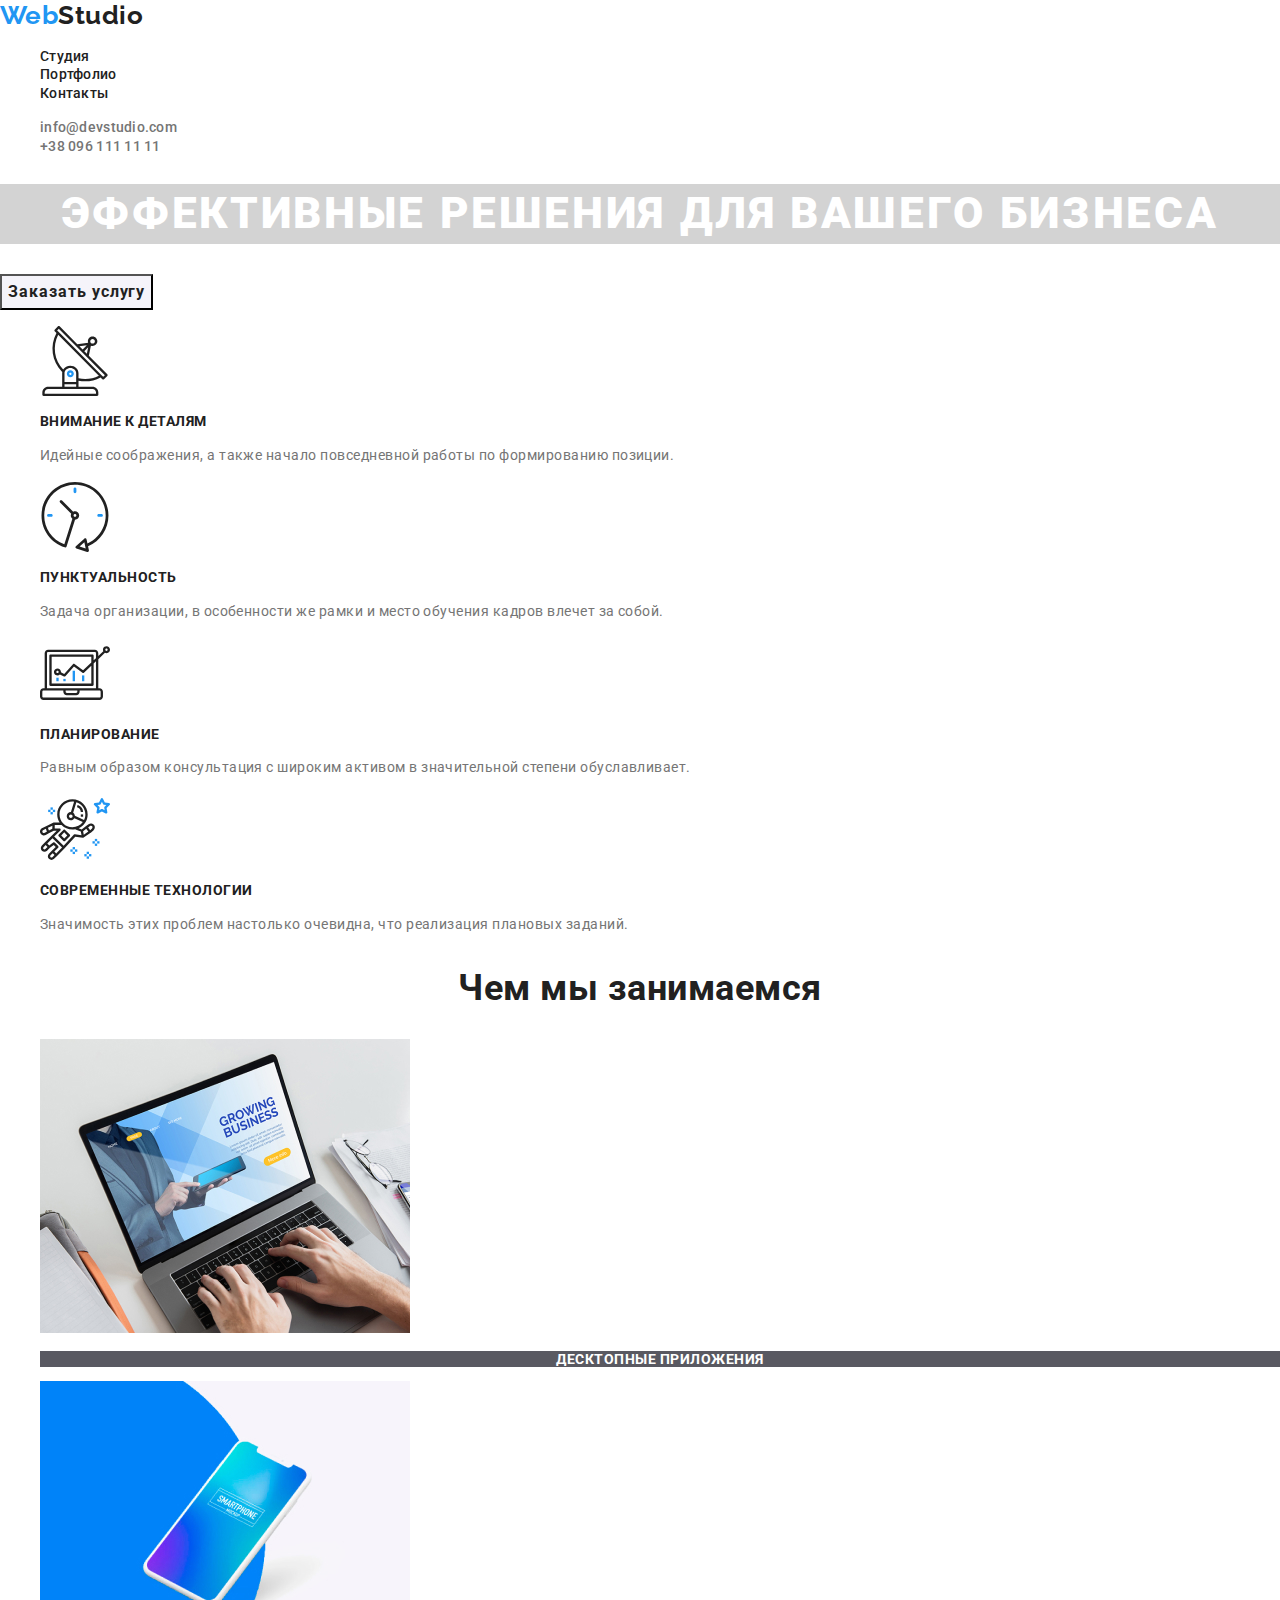
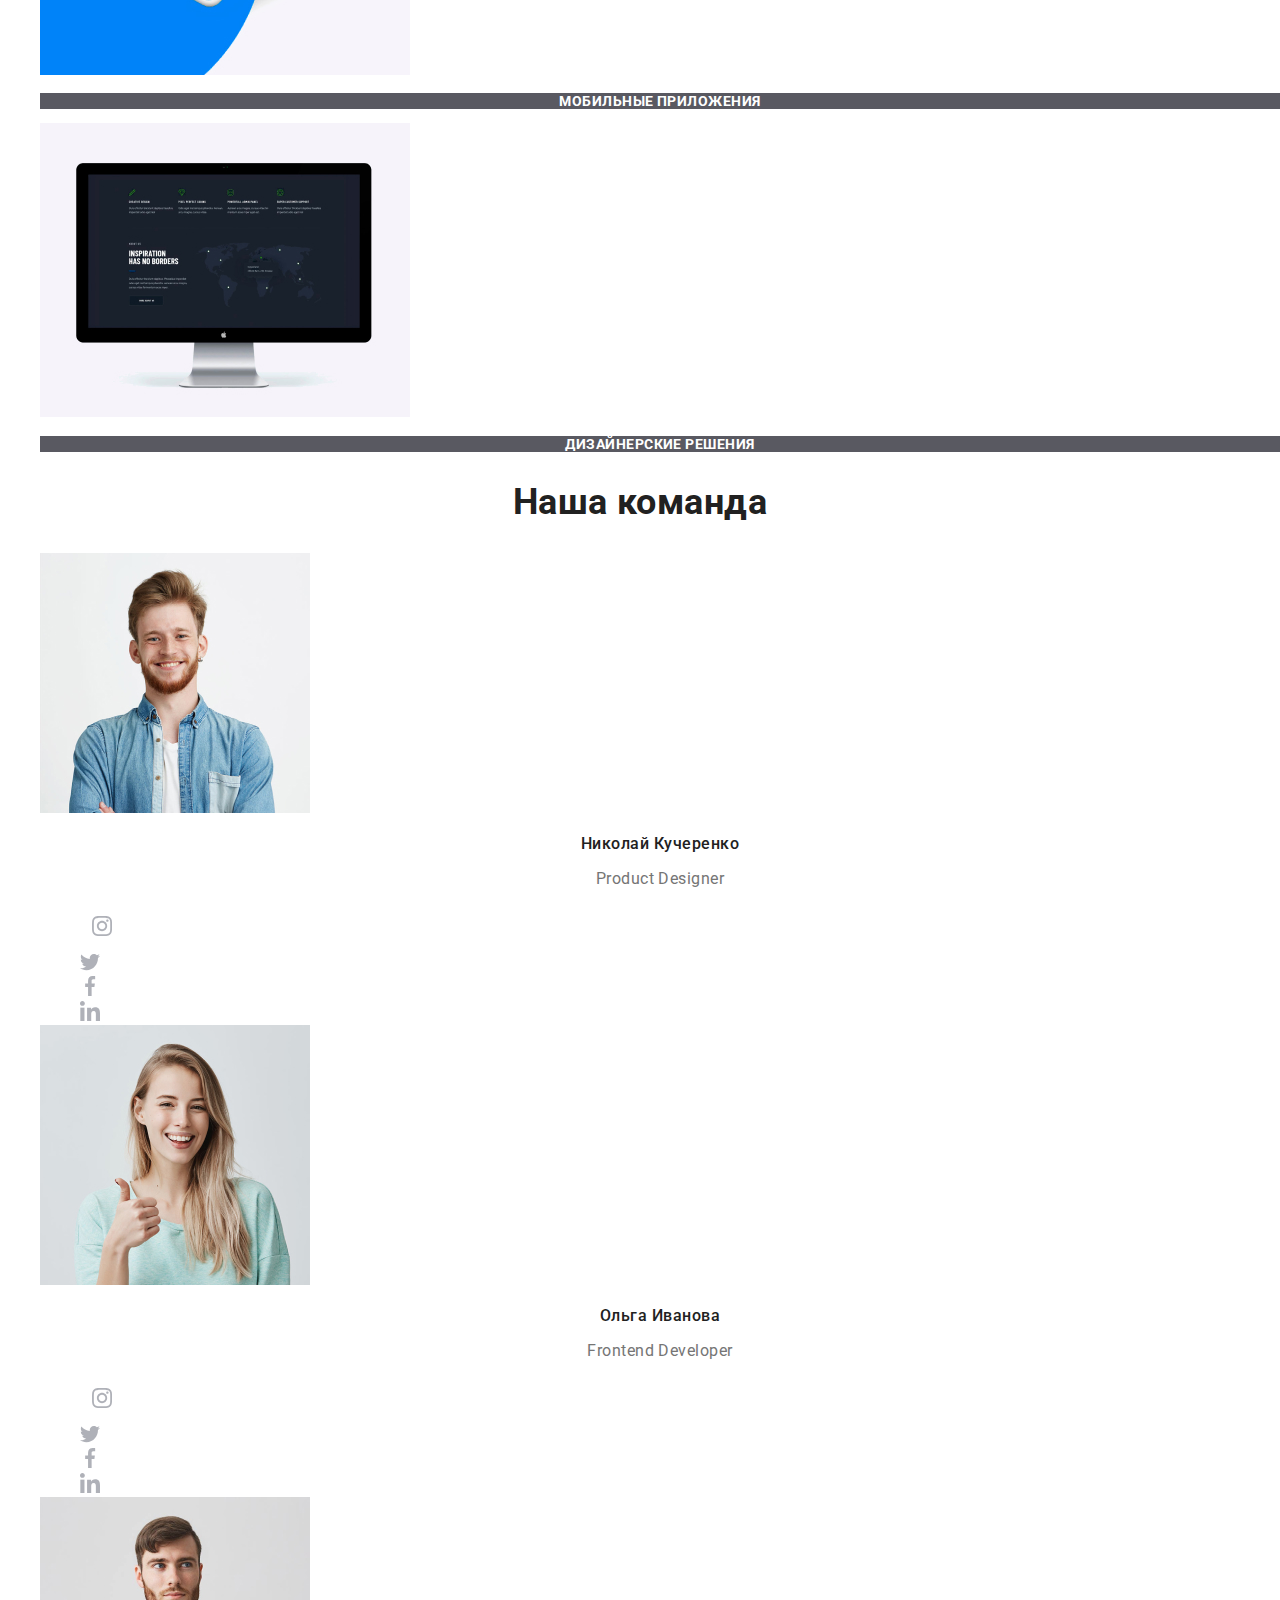
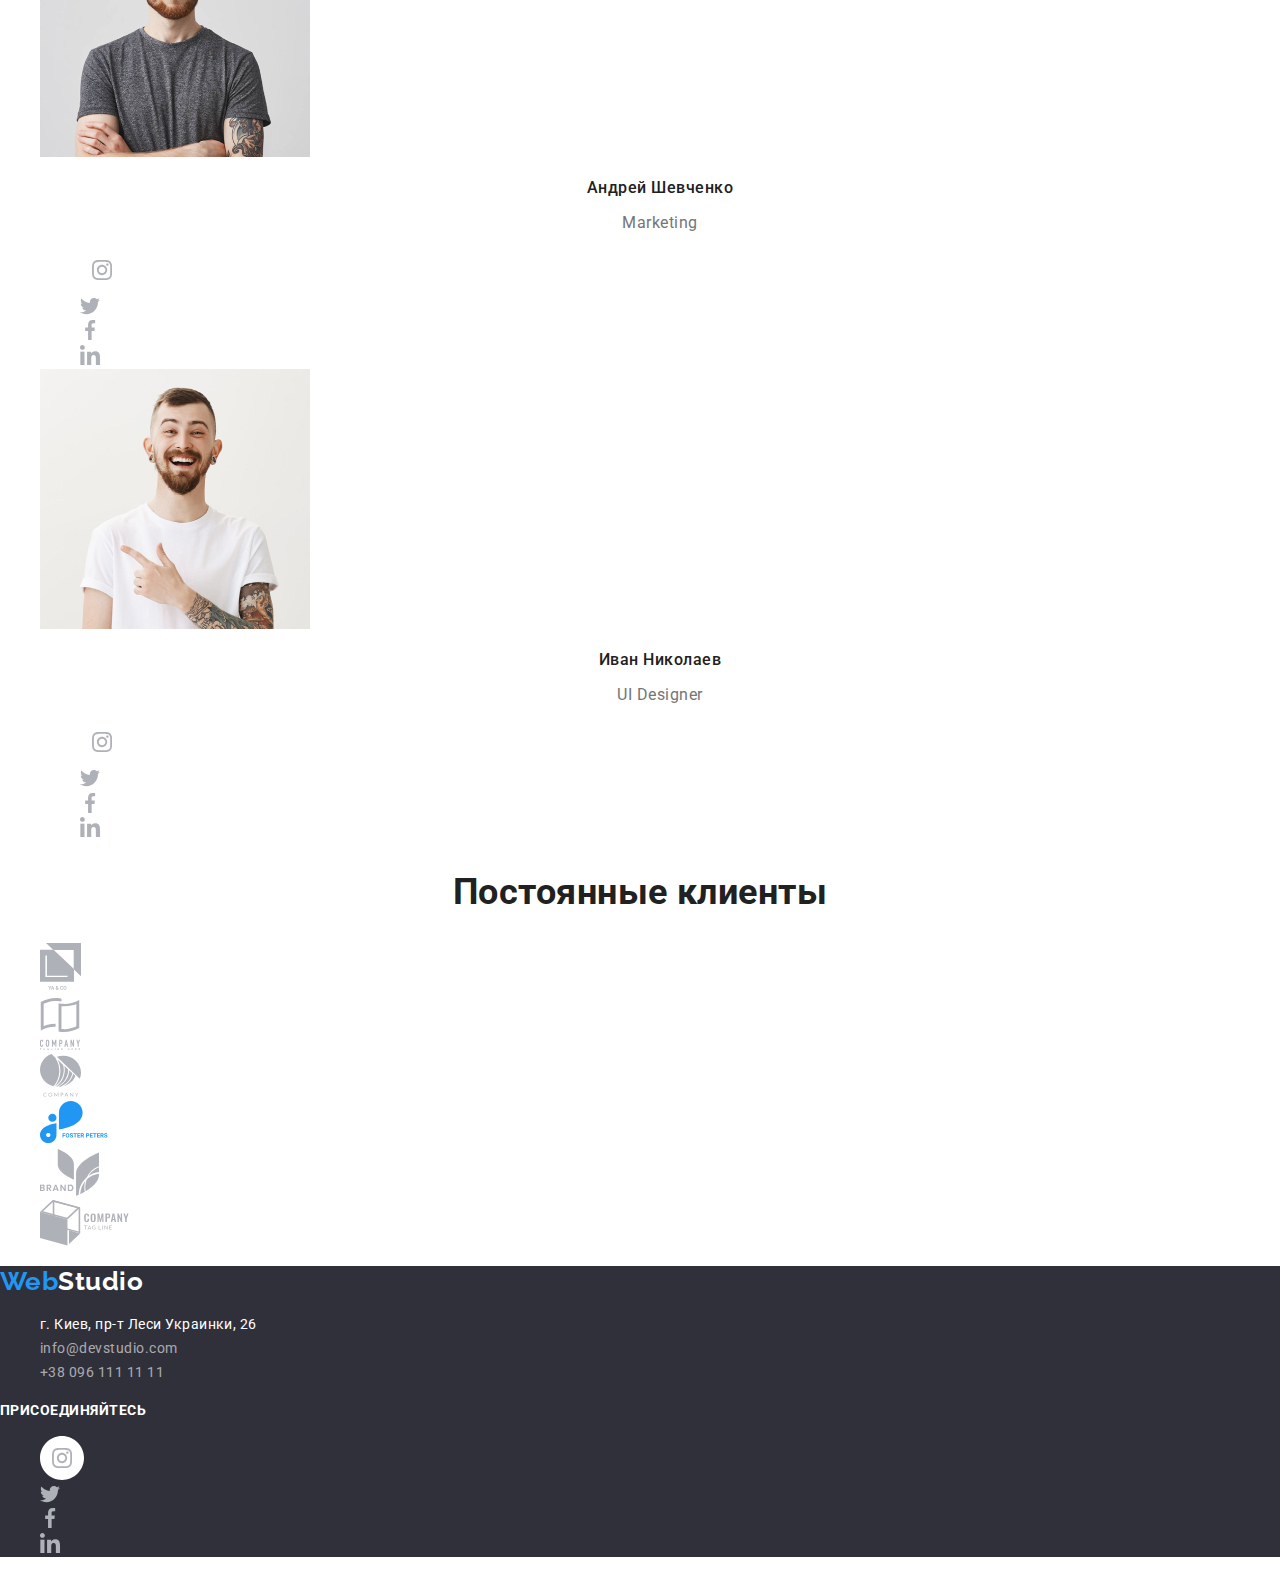
<file: index.html>
<!DOCTYPE html>
<html lang="ru">
<head>
    <meta charset="UTF-8">
    <meta name="viewport" content="width=device-width, initial-scale=1.0">
    <title>Web Studio</title>
    <link href="https://fonts.googleapis.com/css2?family=Raleway:wght@700&family=Roboto:wght@400;500;700;900&display=swap" rel="stylesheet">
    <link rel="stylesheet" href="./css/normalize.css">
    <link rel="stylesheet" href="./css/styles.css">
</head>
<body>
<header class="header">
<nav class="navigation">
    <a class="logo link" href="./index.html" aria-label="Логотип компании Веб студия"><span class="logo-item">Web</span>Studio</a>
<ul class="navigation-list">
    <li class="navigation-list-item list">
        <a class="navigation-list-link link" href="./index.html" aria-label="Переход на главную страницу сайта">Студия</a>
    </li>
    <li class="navigation-list-item list">
        <a class="navigation-list-link link" href="./portfolio.html" aria-label="Переход на страницу портфолио">Портфолио</a>
    </li>
    <li class="navigation-list-item list">
        <a class="navigation-list-link link" href="" aria-label="Переход на страницу контактов">Контакты</a>
    </li>
</ul>
</nav>
<div>
    <ul>
        <li class="list">
            <a class="header-mail-link link" href="mailto:info@devstudio.com">info@devstudio.com</a>
        </li>
        <li class="list">
            <a class="header-tel-link link" href="tel:+380961111111">+38 096 111 11 11</a>
        </li>
    </ul>
</div>
</header>
<main>
<!--Секция герой-->
<section class="hero">
    <h1 class="hero-title">Эффективные решения для вашего бизнеса</h1>
    <button type="button" class="modal-btn">Заказать услугу</button>
</section>
<!--Преимущества-->
<section class="advantage">
    <h2 hidden>Наши преимущества</h2>
    <ul class="advantage-list">
        <li class="advantage-list-item list">
            <img class="advantage-list-image" src="./images/antenna.svg" alt="Иконка антенны">
            <h3 class="advantage-list-title">Внимание к деталям</h3>
            <p class="advantage-list-text">Идейные соображения, а также начало повседневной работы по формированию позиции.</p>
        </li>
        <li class="advantage-list-item list">
            <img class="advantage-list-image" src="./images/clock.svg" alt="Иконка часов">
            <h3 class="advantage-list-title">Пунктуальность</h3>
            <p class="advantage-list-text">Задача организации, в особенности же рамки и место обучения кадров влечет за собой.</p>
        </li>
        <li class="advantage-list-item list">
            <img class="advantage-list-image" src="./images/diagram.svg" alt="Иконка с диаграммой">
            <h3 class="advantage-list-title">Планирование</h3>
            <p class="advantage-list-text">Равным образом консультация с широким активом в значительной степени обуславливает.</p>
        </li>
        <li class="advantage-list-item list">
            <img class="advantage-list-image" src="./images/astronaut.svg" alt="Иконка астронавта">
            <h3 class="advantage-list-title">Современные технологии</h3>
            <p class="advantage-list-text">Значимость этих проблем настолько очевидна, что реализация плановых заданий.</p>
        </li>
    </ul>
</section>
<!--Напраления работы-->
<section class="work-direction">
    <h2 class="work-direction-title">Чем мы занимаемся</h2>
    <ul class="work-direction-list">
        <li class="work-direction-list-item list">
            <img class="work-direction-image" src="./images/box-1.jpg" alt="Человек печатает на ноутбуке" width="370" height="294">
            <h3 class="work-direction-subtitle">Десктопные приложения</h3>
        </li>
        <li class="work-direction-list-item list">
        <img class="work-direction-image" src="./images/box-2.jpg" alt="Смартфон" width="370" height="294">
            <h3 class="work-direction-subtitle">Мобильные приложения</h3>
        </li>
        <li class="work-direction-list-item list">
            <img class="work-direction-image" src="./images/box-3.jpg" alt="Монитор ПК" width="370" height="294">
            <h3 class="work-direction-subtitle">Дизайнерские решения</h3>
        </li>
    </ul>
</section>
<!--Команда-->
<section class="team">
    <h2 class="team-title">Наша команда</h2>
    <ul class="team-list">
        <li class="team-list-item list">
            <img class="team-list-item-image" src="./images/team/teamate-1.jpg" alt="Фото Николая Кучеренко" width="270" height="260">
            <h3 class="team-list-item-name">Николай Кучеренко</h3>
            <p class="team-list-item-position" lang="en">Product Designer</p>
            <ul class="social-list">
                <li class="social-list-item list">
                    <a class="social-list-link" href="" target="_blank"><img src="./images/social-links-icon/instagram-icon.svg" alt="Иконка Инстаграмма"></a>
                </li>
                <li class="social-list-item list">
                    <a href="" target="_blank"><img src="./images/social-links-icon/twitter-icon.svg" alt="Иконка Твитера"></a>
                </li>
                <li class="social-list-item list">
                    <a href="" target="_blank"><img src="./images/social-links-icon/facebook-icon.svg" alt="Иконка Фейсбука"></a>
                </li>
                <li class="social-list-item list">
                    <a href="" target="_blank"><img src="./images/social-links-icon/linkedin-icon.svg" alt="Иконка Линкедина"></a>
                </li>
            </ul>
        </li>
        <li class="team-list-item list">
            <img class="team-list-item-image" src="./images/team/teamate-2.jpg" alt="Фото Ольги Ивановой" width="270" height="260">
            <h3 class="team-list-item-name">Ольга Иванова</h3>
            <p class="team-list-item-position" lang="en">Frontend Developer</p>
            <ul class="social-list">
                <li class="social-list-item list">
                    <a class="social-list-link" href="" target="_blank"><img src="./images/social-links-icon/instagram-icon.svg" alt="Иконка Инстаграмма"></a>
                </li>
                <li class="social-list-item list">
                    <a href="" target="_blank"><img src="./images/social-links-icon/twitter-icon.svg" alt="Иконка Твитера"></a>
                </li>
                <li class="social-list-item list">
                    <a href="" target="_blank"><img src="./images/social-links-icon/facebook-icon.svg" alt="Иконка Фейсбука"></a>
                </li>
                <li class="social-list-item list">
                    <a href="" target="_blank"><img src="./images/social-links-icon/linkedin-icon.svg" alt="Иконка Линкедина"></a>
                </li>
            </ul>
        </li>
        <li class="team-list-item list">
            <img class="team-list-item-image" src="./images/team/teamate-3.jpg" alt="Фото Андрея Шевченко" width="270" height="260">
            <h3 class="team-list-item-name">Андрей Шевченко</h3>
            <p class="team-list-item-position" lang="en">Marketing</p>
            <ul class="social-list">
                <li class="social-list-item list">
                    <a class="social-list-link" href="" target="_blank"><img src="./images/social-links-icon/instagram-icon.svg" alt="Иконка Инстаграмма"></a>
                </li>
                <li class="social-list-item list">
                    <a href="" target="_blank"><img src="./images/social-links-icon/twitter-icon.svg" alt="Иконка Твитера"></a>
                </li>
                <li class="social-list-item list">
                    <a href="" target="_blank"><img src="./images/social-links-icon/facebook-icon.svg" alt="Иконка Фейсбука"></a>
                </li>
                <li class="social-list-item list">
                    <a href="" target="_blank"><img src="./images/social-links-icon/linkedin-icon.svg" alt="Иконка Линкедина"></a>
                </li>
            </ul>
        </li>
        <li class="team-list-item list">
            <img class="team-list-item-image" src="./images/team/teamate-4.jpg" alt="Фото Ивана Николаева" width="270" height="260">
            <h3 class="team-list-item-name">Иван Николаев</h3>
            <p class="team-list-item-position" lang="en">UI Designer</p>
            <ul class="social-list">
                <li class="social-list-item list">
                    <a class="social-list-link" href="" target="_blank"><img src="./images/social-links-icon/instagram-icon.svg" alt="Иконка Инстаграмма"></a>
                </li>
                <li class="social-list-item list">
                    <a href="" target="_blank"><img src="./images/social-links-icon/twitter-icon.svg" alt="Иконка Твитера"></a>
                </li>
                <li class="social-list-item list">
                    <a href="" target="_blank"><img src="./images/social-links-icon/facebook-icon.svg" alt="Иконка Фейсбука"></a>
                </li>
                <li class="social-list-item list">
                    <a href="" target="_blank"><img src="./images/social-links-icon/linkedin-icon.svg" alt="Иконка Линкедина"></a>
                </li>
            </ul>
        </li>
    </ul>
</section>
<!--Клиенты-->
<section class="clients">
    <h2 class="clients-title">Постоянные клиенты</h2>
    <ul>
        <li class="list">
            <a href="" target="_blank">
                <img src="./images/clients/company-logo-1.svg" alt="Логотип компании Я и Ко">
            </a>
        </li>
        <li class="list">
            <a href="" target="_blank">
                <img src="./images/clients/company-logo-2.svg" alt="Логотип компании Теглайн">
            </a>
        </li>
        <li class="list">
            <a href="" target="_blank">
                <img src="./images/clients/company-logo-3.svg" alt="Логотип компании Кампани">
            </a>
        </li>
        <li class="list">
            <a href="" target="_blank">
                <img src="./images/clients/company-logo-4.svg" alt="Логотип компании Фостер Петерс">
            </a>
        </li>
        <li class="list">
            <a href="" target="_blank">
                <img src="./images/clients/company-logo-5.svg" alt="Логотип компании Брэнд">
            </a>
        </li>
        <li class="list">
            <a href="" target="_blank">
                <img src="./images/clients/company-logo-6.svg" alt="Логотип компании Тэг Лайн">
            </a>
        </li>
    </ul>
</section>
</main>
<footer class="footer">
    <!--Контакты-->
<div class="contacts">
    <a class="logo-footer link" href="./index.html"><span class="logo-footer-item">Web</span>Studio</a>
    <address class="contacts-block">
        <ul class="contacts-block-list">
            <li class="contacts-block-list-item list">
                <a class="footer-map-link link" href="https://goo.gl/maps/wMXFmCSK4GjMc7Qu5" target="_blank">г. Киев, пр-т Леси Украинки, 26</a>
            </li>
            <li class="contacts-block-list-item list">
                <a class="footer-mail-link link" href="mailto:info@devstudio.com">info@devstudio.com</a>
            </li>
            <li class="contacts-block-list-item list">
                <a class="footer-tel-link link" href="tel:+380961111111">+38 096 111 11 11</a>
            </li>
        </ul>
    </address>
</div>
<!--Ссылки на соцсети-->
<div class="social-liks-block">
    <b class="social-links-block-text">Присоединяйтесь</b>
    <ul>
        <li class="list">
            <a href="" target="_blank"><img src="./images/social-links-icon/instagram-icon.svg" alt="Иконка Инстаграмма"></a>
        </li>
        <li class="list">
            <a href="" target="_blank"><img src="./images/social-links-icon/twitter-icon.svg" alt="Иконка Твитера"></a>
        </li>
        <li class="list">
            <a href="" target="_blank"><img src="./images/social-links-icon/facebook-icon.svg" alt="Иконка Фейсбука"></a>
        </li>
        <li class="list">
            <a href="" target="_blank"><img src="./images/social-links-icon/linkedin-icon.svg" alt="Иконка Линкедина"></a>
        </li>
    </ul>
    
</div>
</footer>
</body>
</html>
</file>
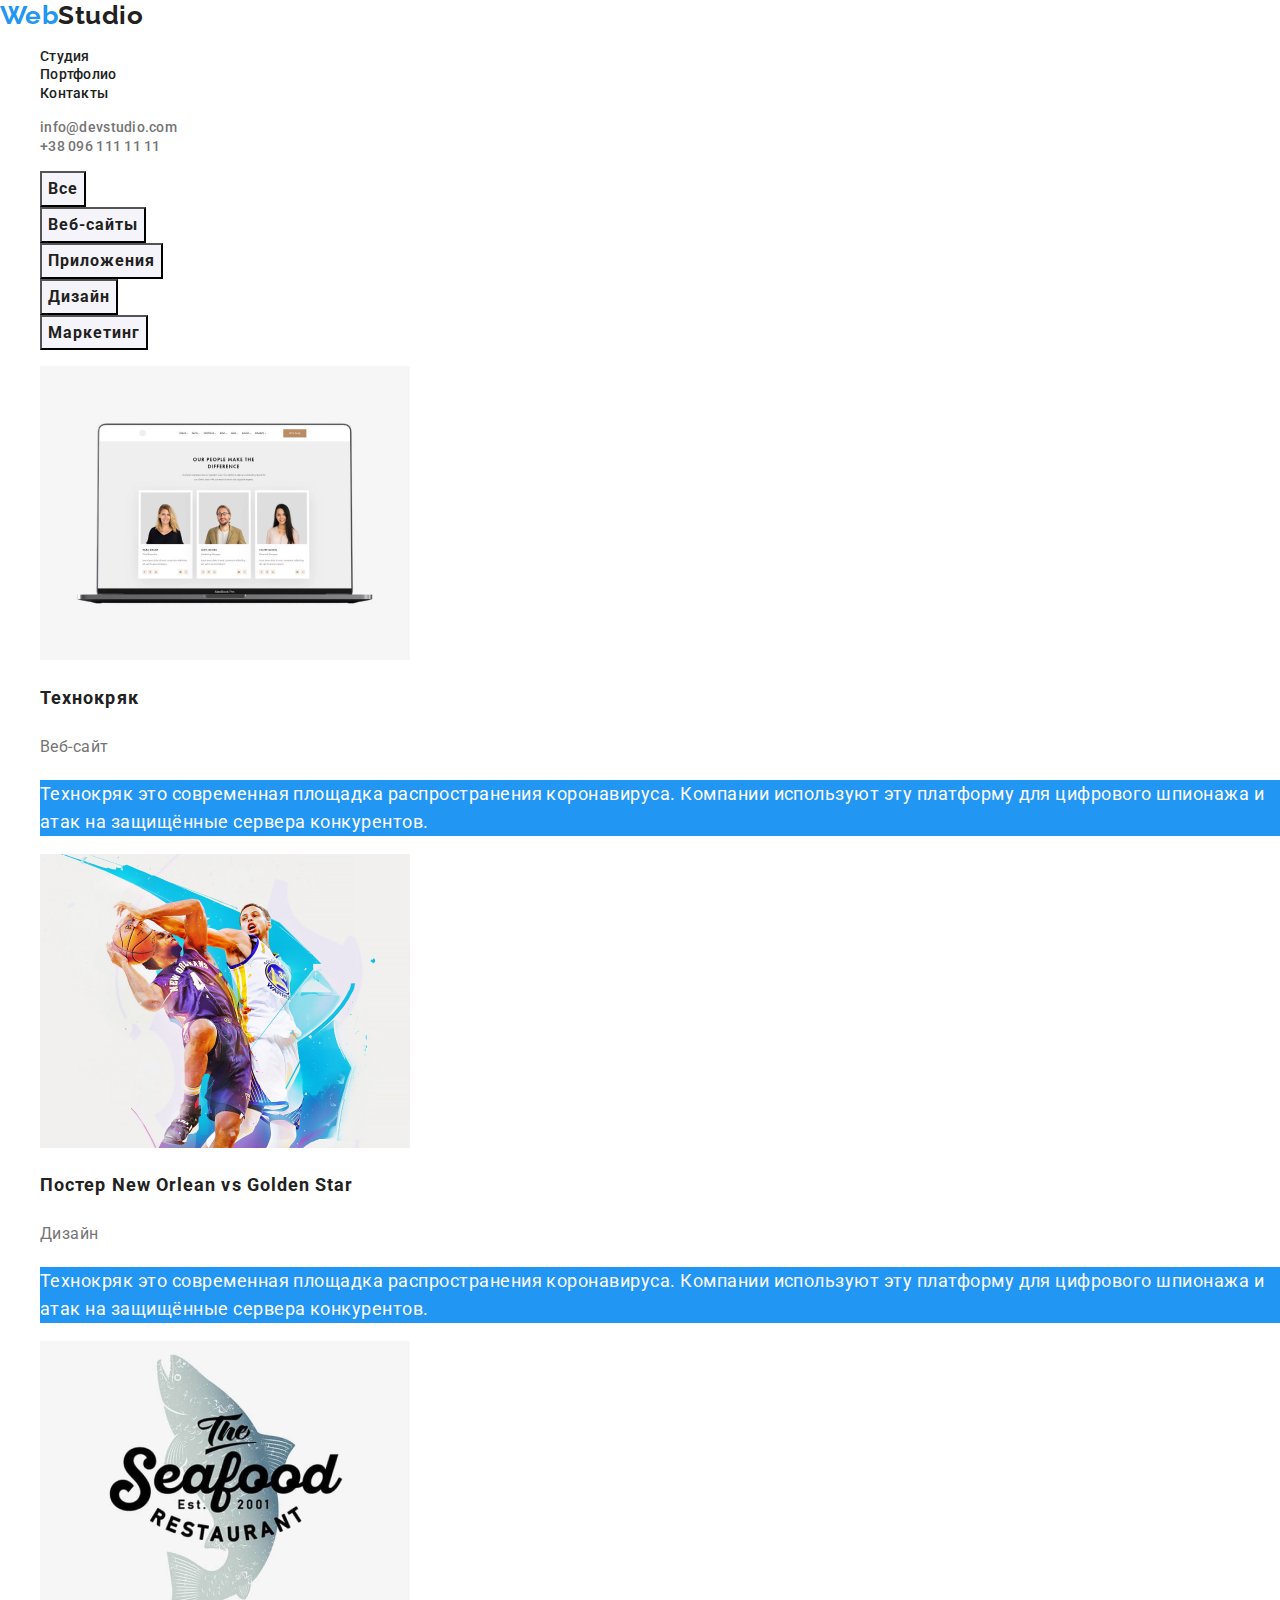
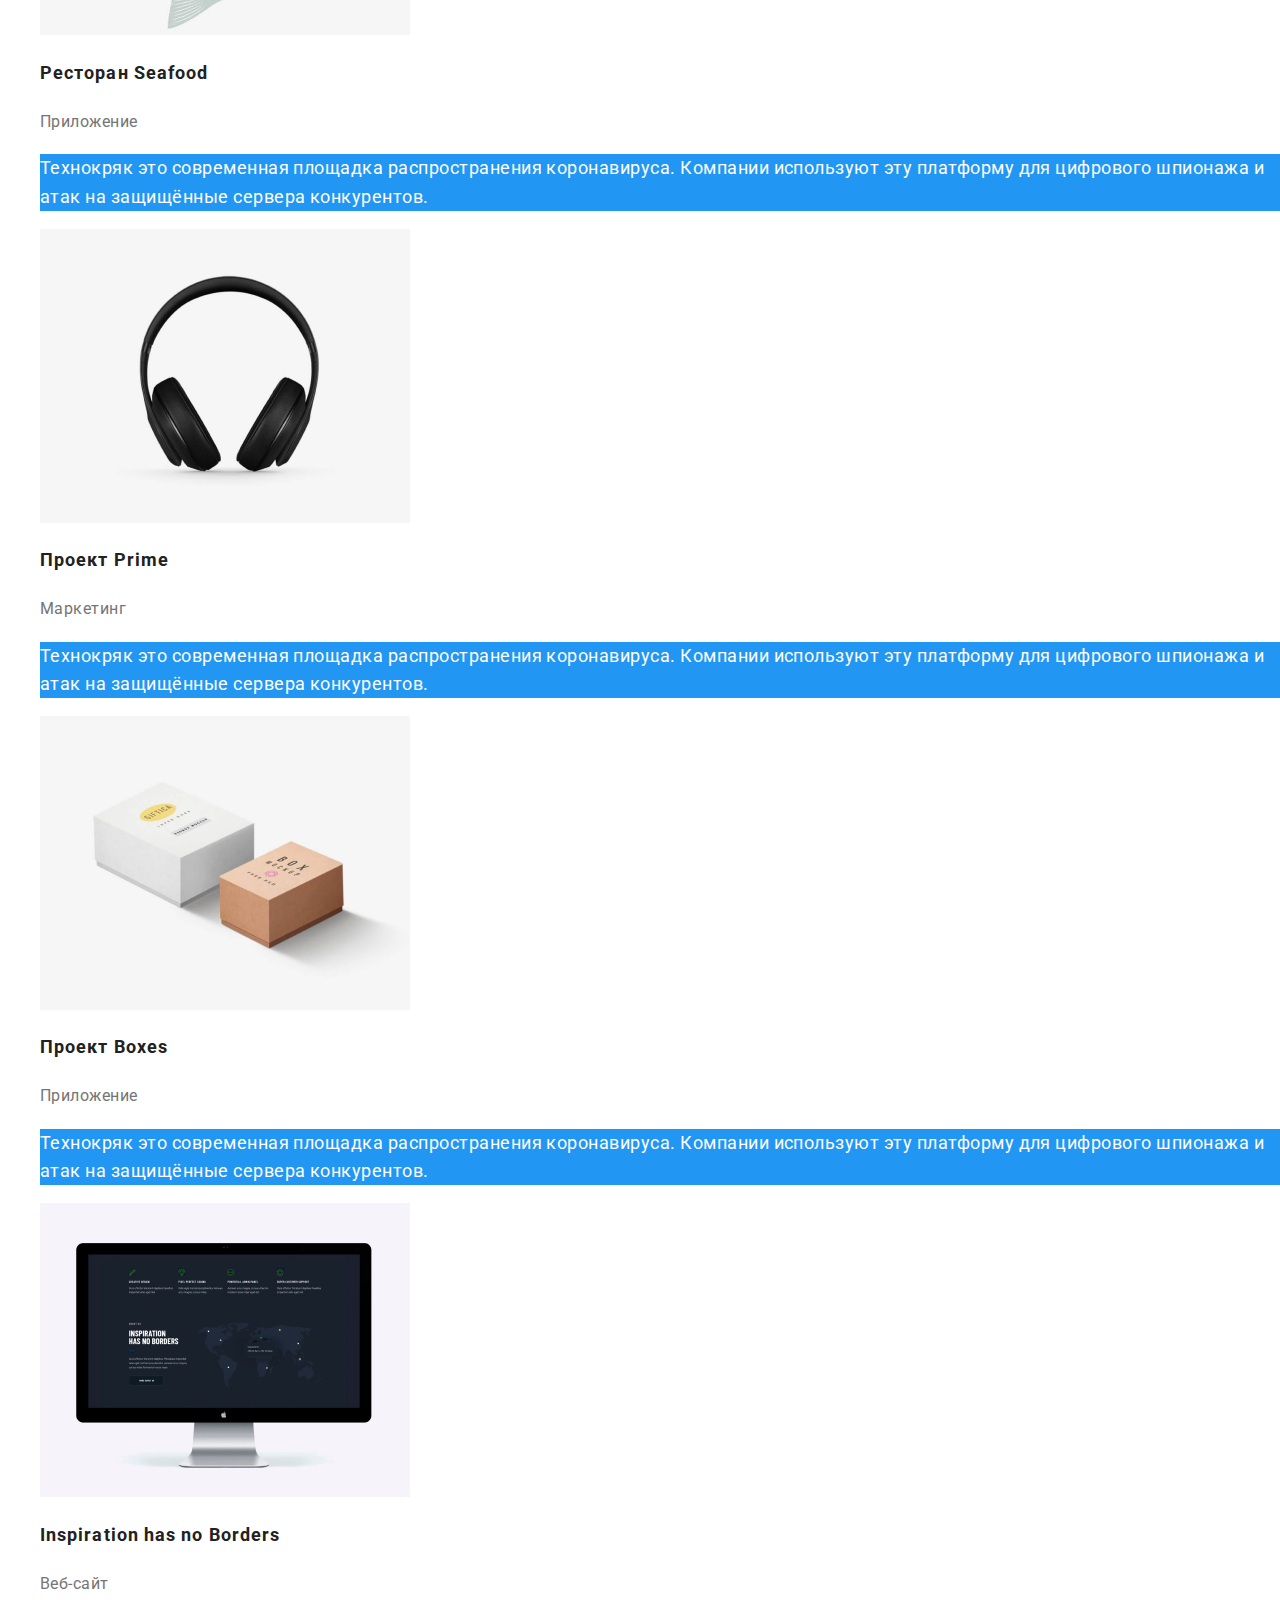
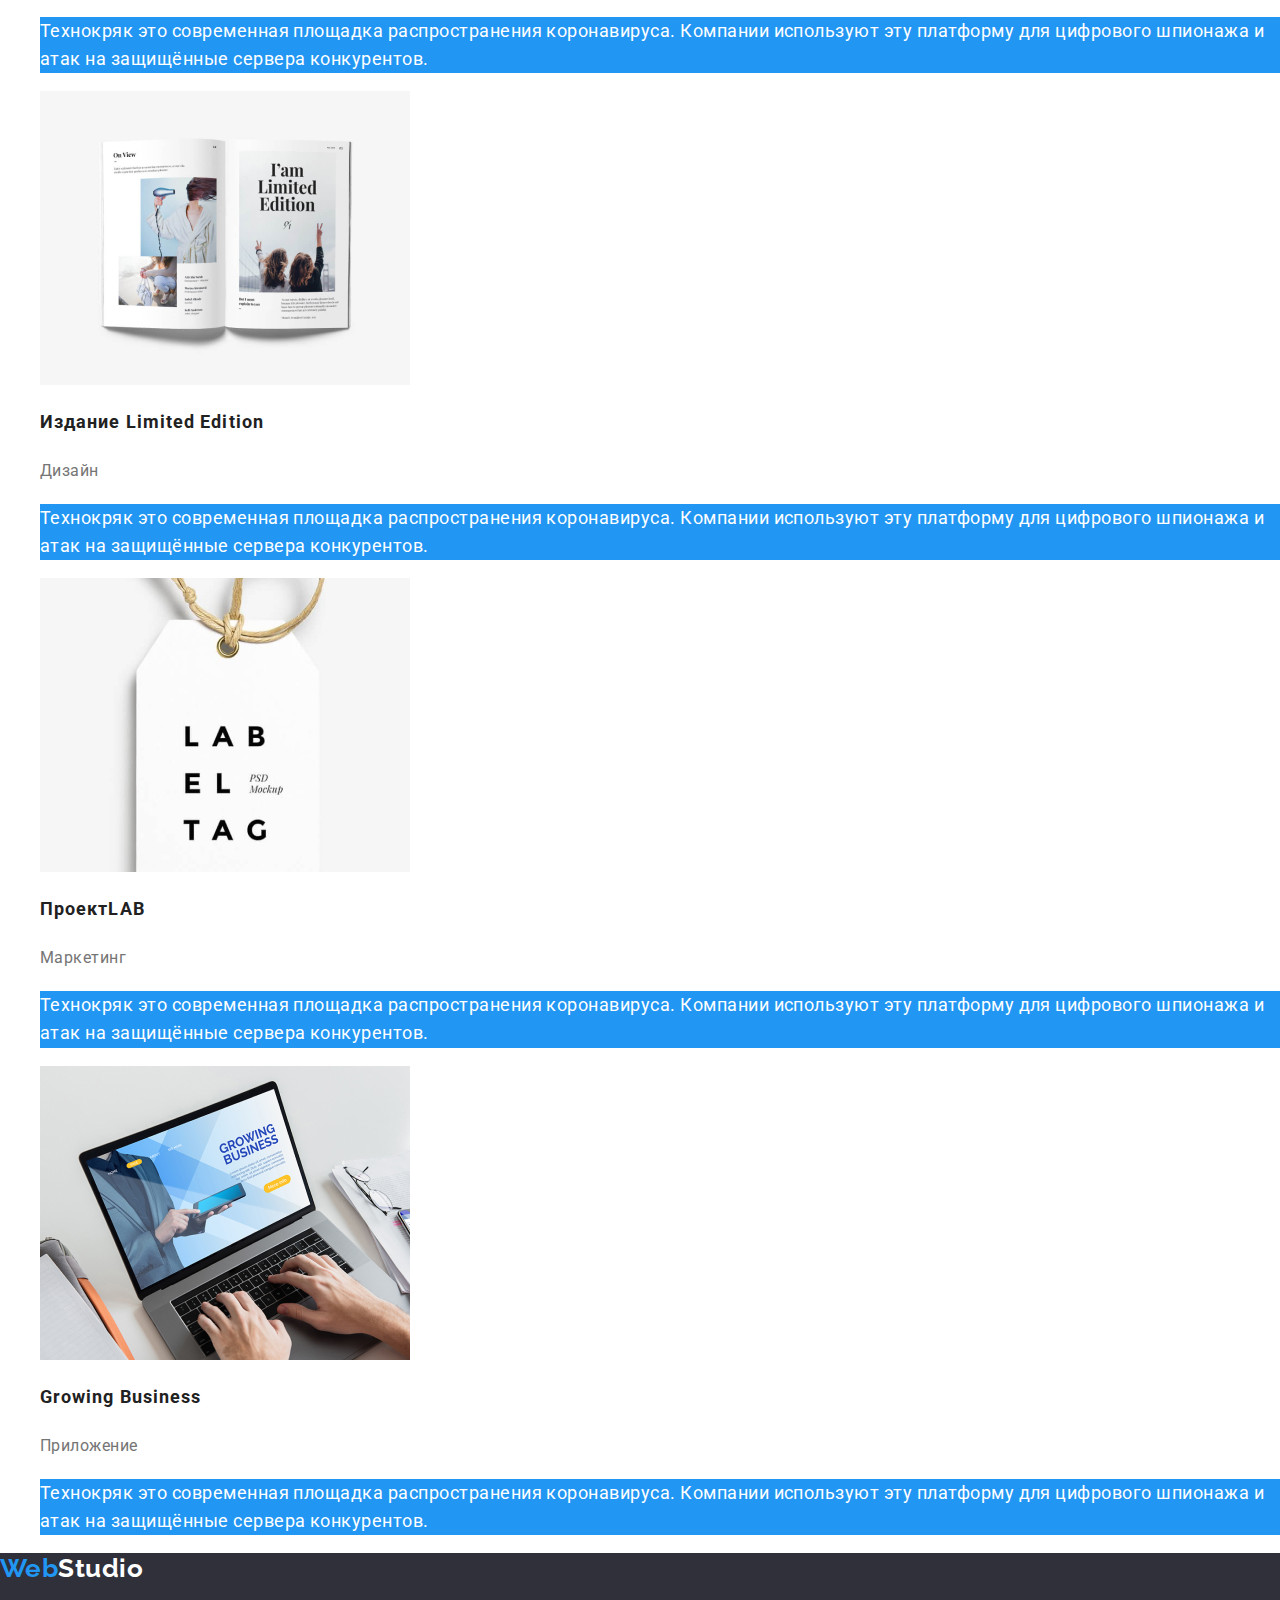
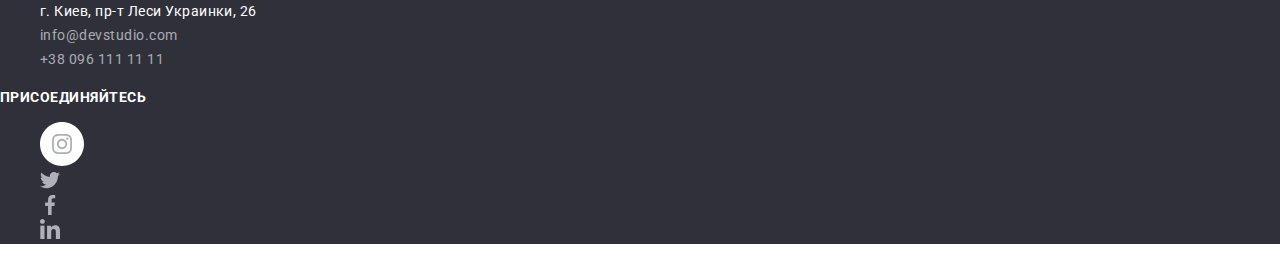
<file: portfolio.html>
<!DOCTYPE html>
<html lang="en">
<head>
    <meta charset="UTF-8">
    <meta name="viewport" content="width=device-width, initial-scale=1.0">
    <title>Web Studio</title>
    <link href="https://fonts.googleapis.com/css2?family=Raleway:wght@700&family=Roboto:wght@400;500;700;900&display=swap" rel="stylesheet">
    <link rel="stylesheet" href="./css/normalize.css">
    <link rel="stylesheet" href="./css/styles.css">
</head>
<body>
    <header class="header">
        <nav class="navigation">
            <a class="logo link" href="./index.html" aria-label="Логотип компании Веб студия"><span class="logo-item">Web</span>Studio</a>
        <ul class="navigation-list">
            <li class="navigation-list-item list">
                <a class="navigation-list-link link" href="./index.html" aria-label="Переход на главную страницу сайта">Студия</a>
            </li>
            <li class="navigation-list-item list">
                <a class="navigation-list-link link" href="./portfolio.html" aria-label="Переход на страницу портфолио">Портфолио</a>
            </li>
            <li class="navigation-list-item list">
                <a class="navigation-list-link link" href="" aria-label="Переход на страницу контактов">Контакты</a>
            </li>
        </ul>
        </nav>
        <div>
            <ul>
                <li class="list">
                    <a class="header-mail-link link" href="mailto:info@devstudio.com">info@devstudio.com</a>
                </li>
                <li class="list">
                    <a class="header-tel-link link" href="tel:+380961111111">+38 096 111 11 11</a>
                </li>
            </ul>
        </div>
        </header>
        <main>
            <ul>
                <li class="list">
                    <button type="button" class="modal-btn">Все</button>
                </li>
                <li class="list">
                    <button type="button" class="modal-btn">Веб-сайты</button>
                </li>
                <li class="list">
                    <button type="button" class="modal-btn">Приложения</button>
                </li>
                <li class="list">
                    <button type="button" class="modal-btn">Дизайн</button>
                </li>
                <li class="list">
                    <button type="button" class="modal-btn">Маркетинг</button>
                </li>
            </ul>
     <!--Секция с примерами работ-->
     <section class="work-example">
         <h1 hidden>Примеры работ</h1>
         <ul class="work-examples-list">
             <li class="work-examples-item list">
                 <a class="work-examples-item-link link" href="">
                     <img class="work-examples-item-link-image" src="./images/works/work-1.jpg" alt="Сайт Технокряк" width="370" height="294">
                     <h2 class="work-examples-subtitle">Технокряк</h2>
                     <p class="work-examples-text">Веб-сайт</p>
                     <p class="work-examples-desc">Технокряк это современная площадка распространения коронавируса.
                          Компании используют эту платформу для цифрового шпионажа 
                          и атак на защищённые сервера конкурентов.</p>
                 </a>
             </li>
             <li class="work-examples-item list"> 
                 <a class="work-examples-item-link link" href="">
                     <img class="work-examples-item-link-image" src="./images/works/work-2.jpg" alt="Постер с баскетболистами" width="370" height="294">
                     <h2 class="work-examples-subtitle">Постер <span lang="en">New Orlean vs Golden Star</span></h2>
                     <p class="work-examples-text">Дизайн</p>
                     <p class="work-examples-desc">Технокряк это современная площадка распространения коронавируса.
                        Компании используют эту платформу для цифрового шпионажа 
                        и атак на защищённые сервера конкурентов.</p>
                 </a>
             </li>
             <li class="work-examples-item list">
                 <a class="work-examples-item-link link" href="">
                     <img class="work-examples-item-link-image" src="./images/works/work-3.jpg" alt="Логотип ресторана Сифуд" width="370" height="294">
                     <h2 class="work-examples-subtitle">Ресторан <span lang="en">Seafood</span></h2>
                     <p class="work-examples-text">Приложение</p>
                     <p class="work-examples-desc">Технокряк это современная площадка распространения коронавируса.
                        Компании используют эту платформу для цифрового шпионажа 
                        и атак на защищённые сервера конкурентов.</p>
                 </a>
             </li>
             <li class="work-examples-item list">
                 <a class="work-examples-item-link link" href="">
                     <img class="work-examples-item-link-image" src="./images/works/work-4.jpg" alt="Наушники" width="370" height="294">
                     <h2 class="work-examples-subtitle">Проект <span lang="en">Prime</span></h2>
                     <p class="work-examples-text">Маркетинг</p>
                     <p class="work-examples-desc">Технокряк это современная площадка распространения коронавируса.
                        Компании используют эту платформу для цифрового шпионажа 
                        и атак на защищённые сервера конкурентов.</p>
                 </a>
             </li>
             <li class="work-examples-item list"> 
                 <a class="work-examples-item-link link" href="">
                     <img class="work-examples-item-link-image" src="./images/works/work-5.jpg" alt="Две коробки" width="370" height="294">
                     <h2 class="work-examples-subtitle">Проект <span lang="en">Boxes</span></h2>
                     <p class="work-examples-text">Приложение</p>
                     <p class="work-examples-desc">Технокряк это современная площадка распространения коронавируса.
                          Компании используют эту платформу для цифрового шпионажа 
                          и атак на защищённые сервера конкурентов.</p>
                 </a>
             </li>
             <li class="work-examples-item list">
                 <a class="work-examples-item-link link" href="">
                     <img class="work-examples-item-link-image"  src="./images/works/work-6.jpg" alt="Монитор ПК" width="370" height="294">
                     <h2 class="work-examples-subtitle" lang="en">Inspiration has no Borders</h2>
                     <p class="work-examples-text">Веб-сайт</p>
                     <p class="work-examples-desc">Технокряк это современная площадка распространения коронавируса.
                          Компании используют эту платформу для цифрового шпионажа 
                          и атак на защищённые сервера конкурентов.</p>
                 </a>
             </li>
             <li class="work-examples-item list">
                 <a class="work-examples-item-link link" href="">
                     <img class="work-examples-item-link-image" src="./images/works/work-7.jpg" alt="Разворот журнала" width="370" height="294">
                     <h2 class="work-examples-subtitle">Издание <span lang="en">Limited Edition</span></h2>
                     <p class="work-examples-text">Дизайн</p>
                     <p class="work-examples-desc">Технокряк это современная площадка распространения коронавируса.
                          Компании используют эту платформу для цифрового шпионажа 
                          и атак на защищённые сервера конкурентов.</p>
                 </a>
             </li>
             <li class="work-examples-item list">
                 <a class="work-examples-item-link link" href="">
                     <img class="work-examples-item-link-image"  src="./images/works/work-8.jpg" alt="Ярлык с буквами" width="370" height="294">
                     <h2 class="work-examples-subtitle">Проект<span lang="en">LAB</span></h2>
                     <p class="work-examples-text">Маркетинг</p>
                     <p class="work-examples-desc">Технокряк это современная площадка распространения коронавируса.
                        Компании используют эту платформу для цифрового шпионажа 
                        и атак на защищённые сервера конкурентов.</p>
                 </a>
             </li>
             <li class="work-examples-item list">
                 <a class="work-examples-item-link link" href="">
                     <img class="work-examples-item-link-image" src="./images/works/work-9.jpg" alt="Ноутбук" width="370" height="294">
                     <h2 class="work-examples-subtitle" lang="en">Growing Business</h2>
                     <p class="work-examples-text">Приложение</p>
                     <p class="work-examples-desc">Технокряк это современная площадка распространения коронавируса.
                          Компании используют эту платформу для цифрового шпионажа 
                          и атак на защищённые сервера конкурентов.</p>
                 </a>
             </li>
         </ul>
     </section>      
        </main>
        <footer class="footer">
            <!--Контакты-->
        <div class="contacts">
            <a class="logo-footer link" href="./index.html"><span class="logo-footer-item">Web</span>Studio</a>
            <address class="contacts-block">
                <ul class="contacts-block-list">
                    <li class="contacts-block-list-item list">
                        <a class="footer-map-link link" href="https://goo.gl/maps/wMXFmCSK4GjMc7Qu5" target="_blank">г. Киев, пр-т Леси Украинки, 26</a>
                    </li>
                    <li class="contacts-block-list-item list">
                        <a class="footer-mail-link link" href="mailto:info@devstudio.com">info@devstudio.com</a>
                    </li>
                    <li class="contacts-block-list-item list">
                        <a class="footer-tel-link link" href="tel:+380961111111">+38 096 111 11 11</a>
                    </li>
                </ul>
            </address>
        </div>
        <!--Ссылки на соцсети-->
        <div class="social-liks-block">
            <b class="social-links-block-text">Присоединяйтесь</b>
            <ul>
                <li class="list">
                    <a href="" target="_blank"><img src="./images/social-links-icon/instagram-icon.svg" alt="Иконка Инстаграмма"></a>
                </li>
                <li class="list">
                    <a href="" target="_blank"><img src="./images/social-links-icon/twitter-icon.svg" alt="Иконка Твитера"></a>
                </li>
                <li class="list">
                    <a href="" target="_blank"><img src="./images/social-links-icon/facebook-icon.svg" alt="Иконка Фейсбука"></a>
                </li>
                <li class="list">
                    <a href="" target="_blank"><img src="./images/social-links-icon/linkedin-icon.svg" alt="Иконка Линкедина"></a>
                </li>
            </ul>
            
        </div>
        </footer>
</body>
</html>
</file>
<file: css/styles.css>
:root {
    --main-color: #757575;
    --title-color: #212121;
    --accent-color:#2196F3;
    --secondary-color:#FFFFFF;
    --main-font:"Roboto", sans-serif;
    --secondary-font: "Raleway", sans-serif;
}
body {
    background-color: var(--secondary-color);
    font-family: var(--main-font);
    letter-spacing: 0.03em;
    color: var(--main-color);
}
/*Хедер*/
.list {
    list-style: none;
}
.link {
    text-decoration: none;
}
.navigation-list-link {
    font-weight: 500;
    font-size: 14px;
    line-height: 1.14;
    letter-spacing: 0.02em;
    color: var(--title-color);
}
.navigation-list-link:hover,
.navigation-list-link:focus {
    color: var(--accent-color);
}
.header-mail-link,
.header-tel-link {
    font-weight: 500;
    font-size: 14px;
    line-height: 1.14;
    letter-spacing: 0.02em;
    color: var(--main-color);
}
.header-mail-link:hover,
.header-mail-link:focus,
.header-tel-link:hover,
.header-tel-link:focus {
    color: var(--accent-color);
}
.logo {
    font-family: var(--secondary-font);
    font-weight: 700;
    font-size: 26px;
    line-height: 1.19;
    color: var(--title-color);
}
.logo .logo-item {
    color: var(--accent-color);
}
/*Секция герой*/
.hero-title {
    font-weight: 900;
    font-size: 44px;
    line-height: 1.36;
    text-align: center;
    letter-spacing: 0.06em;
    text-transform: uppercase;
 /*Задано свойство background-color для визуализации*/   
    background-color: #d3d3d3;
    color: var(--secondary-color) ;
}
.modal-btn {
    font-weight: 700;
    font-size: 16px;
    line-height: 1.87;
    text-align: center;
    letter-spacing: 0.06em;
    color: var(--title-color);
    background-color: #F5F4FA;
}
.modal-btn:hover,
.modal-btn:focus {
    color: var(--secondary-color);
    background-color: var(--accent-color);
}
/*Преимущества*/
.advantage-list-title {
    font-weight: 700;
    font-size: 14px;
    line-height: 1.14;
    text-transform: uppercase;
    color: var(--title-color);
}
.advantage-list-text {
    font-size: 14px;
    line-height: 1.71;
}
/*Напраления работы*/
.work-direction-title {
    font-weight: 700;
    font-size: 36px;
    line-height: 1.17;
    text-align: center;
    color: var(--title-color);
}
.work-direction-subtitle {
    font-weight: 700;
    font-size: 14px;
    line-height: 16px;
    text-align: center;
    text-transform: uppercase;
    color: var(--secondary-color);
    background-color: rgba(47, 48, 58, 0.8);
}
/*Команда*/
.team-title {
    font-weight: 700;
    font-size: 36px;
    line-height: 1.16;
    text-align: center;
    color: var(--title-color);
}
.team-list-item-name {
    font-weight: 500;
    font-size: 16px;
    line-height: 1.19;
    text-align: center;
    color: var(--title-color);
}
.team-list-item-position {
    font-size: 16px;
    line-height: 1.19;
    text-align: center;
}
/*Клиенты*/
.clients-title {
    font-weight: 700;
    font-size: 36px;
    line-height: 1.17;
    text-align: center;
    color: var(--title-color);
}
/*Футер контакты*/
.footer {
   background-color:#2F303A;
}
.logo-footer {
    font-family: var(--secondary-font);
    font-weight: 700;
    font-size: 26px;
    line-height: 1.19;
    color: var(--secondary-color);
}
.logo-footer .logo-footer-item {
    color: var(--accent-color);
}
.footer-map-link {
    font-style: normal;
    font-size: 14px;
    line-height: 1.71;
    color: var(--secondary-color)
}
.footer-mail-link,
.footer-tel-link {
    font-style: normal;
    font-size: 14px;
    line-height: 1.71;
    color: rgba(255, 255, 255, 0.6);
}
.footer-map-link:hover,
.footer-map-link:focus,
.footer-mail-link:hover,
.footer-mail-link:focus,
.footer-tel-link:hover,
.footer-tel-link:focus {
    font-style: normal;
    color:var(--accent-color)
}
.social-links-block-text {
    font-weight: 700;
    font-size: 14px;
    line-height: 1.14;
    text-transform: uppercase;
    color:var(--secondary-color)
}

/*Секция с примерами работы*/
.work-examples-subtitle {
    font-weight: 700;
    font-size: 18px;
    line-height: 2;
    letter-spacing: 0.06em;
    color:var(--title-color)
}
.work-examples-text {
    font-size: 16px;
    line-height: 1.87;
    color: var(--main-color);
}
.work-examples-desc {
    font-size: 18px;
    line-height: 1.56;
    color:var(--secondary-color);
    background-color: var(--accent-color);
    /*Задано свойство background-color для визуализации*/ 
}
</file>
